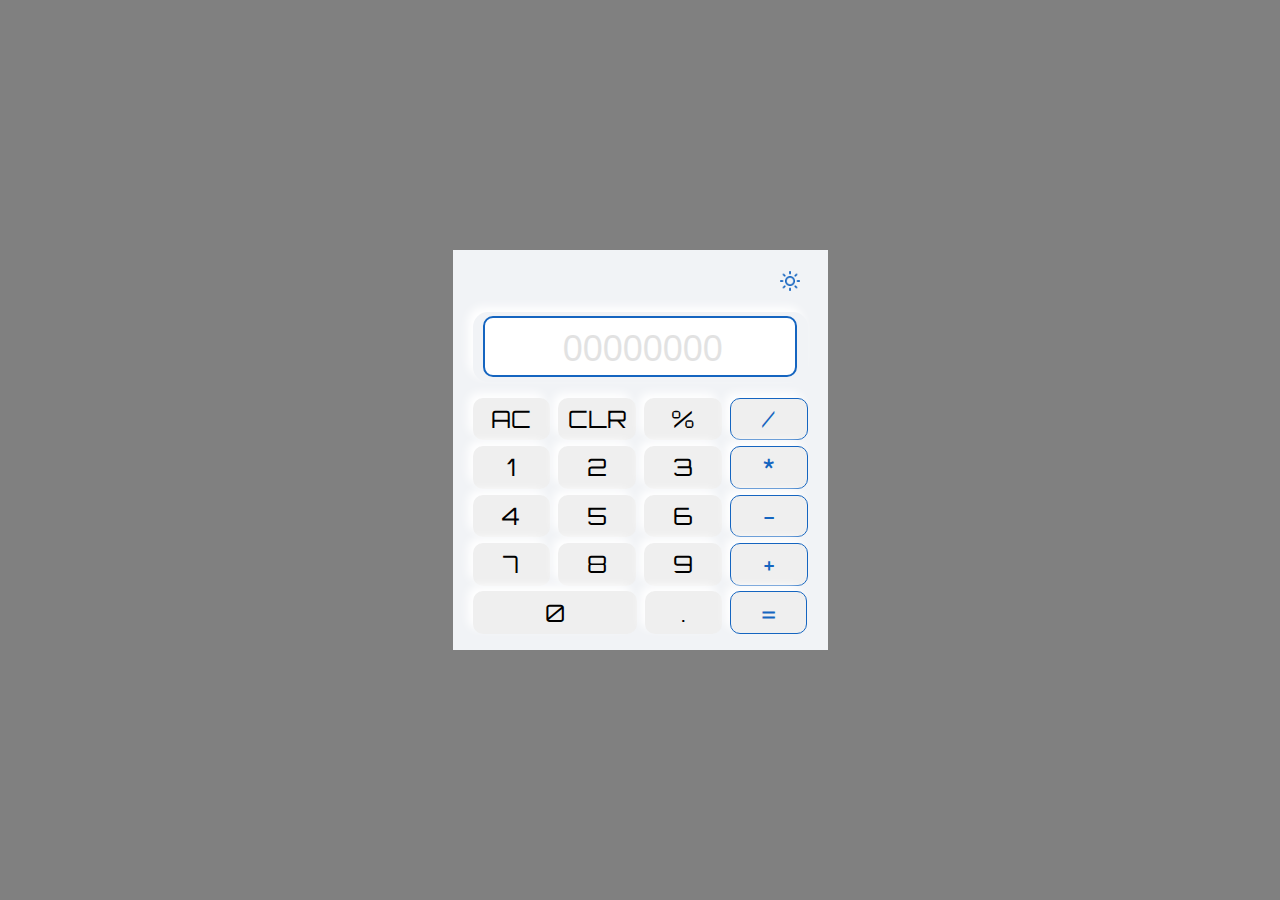
<file: index.html>
<!DOCTYPE html>
<html lang="en">
  <head>
    <meta charset="UTF-8" />
    <meta name="viewport" content="width=device-width, initial-scale=1.0" />
    <link rel="preconnect" href="https://fonts.googleapis.com" />
    <link rel="preconnect" href="https://fonts.gstatic.com" crossorigin />
    <link
      href="https://fonts.googleapis.com/css2?family=Orbitron:wght@400..900&display=swap"
      rel="stylesheet"
    />

    <title>Document</title>
    <link rel="stylesheet" href="./cal.css" />
  </head>
  <body>
    <div class="container">
      <div class="calculator">
        <div class="darker">
          <div class="darkerFlex">
            <img
              class="mode"
              width="20px"
              height="20px"
              src="./Group@2x.png"
              alt=""
            />
          </div>
        </div>
        <div class="display">
          <input class="display-value" type="text" placeholder="00000000" />
        </div>
        <div class="keyboard">
          <div class="button-contain">
            <button class="size ac">AC</button>
            <button class="size clr">CLR</button>
            <button class="size percentage">%</button>
            <button class="size border division">/</button>
          </div>
          <div class="button-contain">
            <button class="size one">1</button>
            <button class="size two">2</button>
            <button class="size three">3</button>
            <button class="size border multiplication">*</button>
          </div>
          <div class="button-contain">
            <button class="size four">4</button>
            <button class="size five">5</button>
            <button class="size six">6</button>
            <button class="size border subtraction">-</button>
          </div>
          <div class="button-contain">
            <button class="size seven">7</button>
            <button class="size eight">8</button>
            <button class="size nine">9</button>
            <button class="size border addition">+</button>
          </div>
          <div class="button-contain">
            <button class="zero">0</button>
            <button class="size point">.</button>
            <button class="size border equal">=</button>
          </div>
        </div>
      </div>
    </div>

    <script src="./cal.js"></script>
  </body>
</html>
</file>
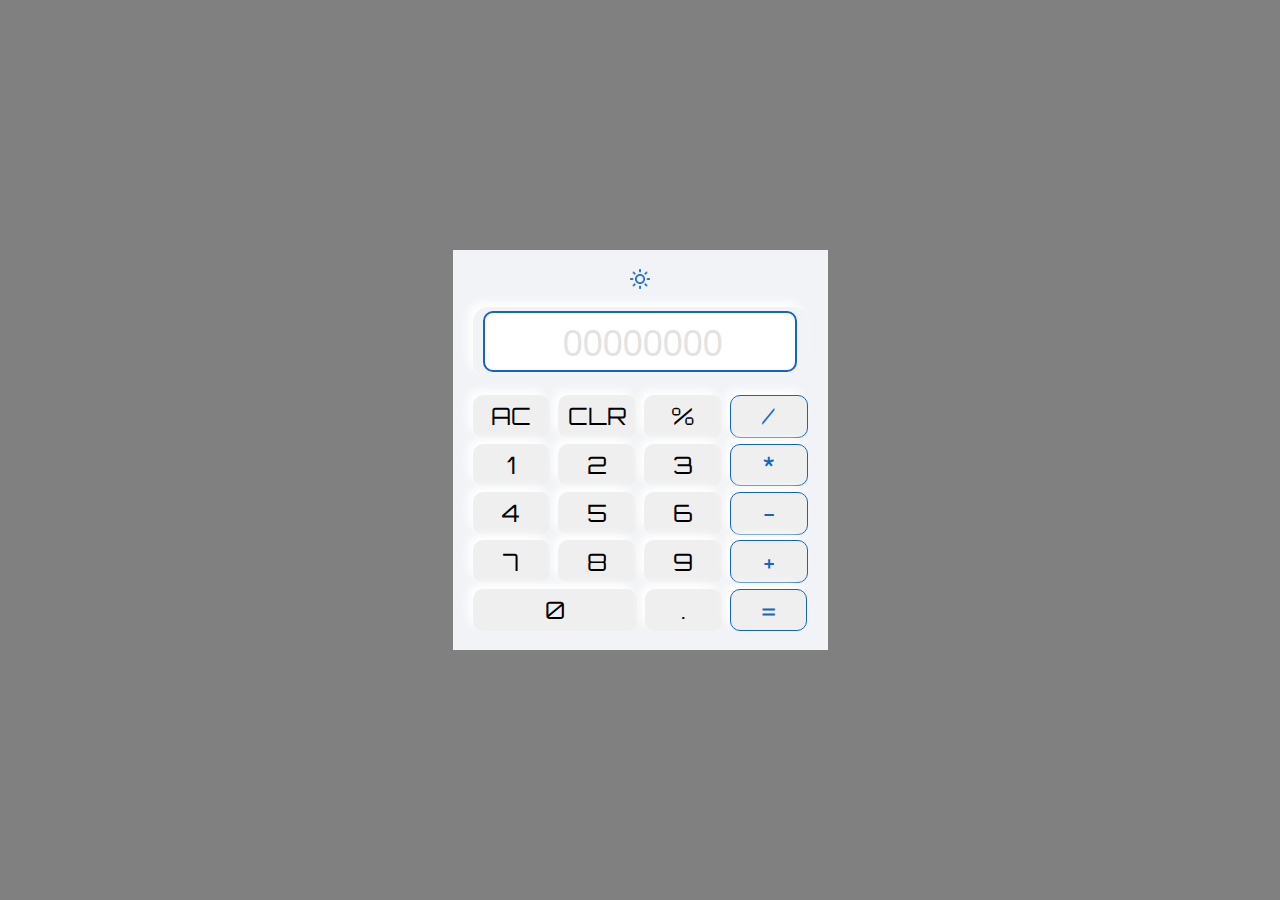
<file: cal.html>
<!DOCTYPE html>
<html lang="en">
  <head>
    <meta charset="UTF-8" />
    <meta name="viewport" content="width=device-width, initial-scale=1.0" />
    <link rel="preconnect" href="https://fonts.googleapis.com" />
    <link rel="preconnect" href="https://fonts.gstatic.com" crossorigin />
    <link
      href="https://fonts.googleapis.com/css2?family=Orbitron:wght@400..900&display=swap"
      rel="stylesheet"
    />

    <title>Document</title>
    <link rel="stylesheet" href="./cal.css" />
  </head>
  <body>
    <div class="container">
      <div class="calculator">
        <img
          class="mode"
          width="20px"
          height="20px"
          src="./Group@2x.png"
          alt=""
        />
        <div class="display">
          <input class="display-value" type="text" placeholder="00000000" />
        </div>
        <div class="keyboard">
          <div class="button-contain">
            <button class="size ac">AC</button>
            <button class="size clr">CLR</button>
            <button class="size percentage">%</button>
            <button class="size border division">/</button>
          </div>
          <div class="button-contain">
            <button class="size one">1</button>
            <button class="size two">2</button>
            <button class="size three">3</button>
            <button class="size border multiplication">*</button>
          </div>
          <div class="button-contain">
            <button class="size four">4</button>
            <button class="size five">5</button>
            <button class="size six">6</button>
            <button class="size border subtraction">-</button>
          </div>
          <div class="button-contain">
            <button class="size seven">7</button>
            <button class="size eight">8</button>
            <button class="size nine">9</button>
            <button class="size border addition">+</button>
          </div>
          <div class="button-contain">
            <button class="zero">0</button>
            <button class="size point">.</button>
            <button class="size border equal">=</button>
          </div>
        </div>
      </div>
    </div>

    <script src="./cal.js"></script>
  </body>
</html>
</file>
<file: cal.css>
* {
  padding: 0;
  margin: 0;
  box-sizing: border-box;
}

.container {
  width: 100%;
  height: 100vh;
  display: flex;
  justify-content: center;
  align-items: center;
  background-color: gray;
}

.calculator {
  width: 375px;
  height: 400px;
  background-color: #f1f3f6;
  display: flex;
  flex-direction: column;
  justify-content: space-evenly;
  align-items: center;
}

.calculator.active {
  width: 375px;
  height: 400px;
  background-color: black;
  display: flex;
  flex-direction: column;
  justify-content: space-evenly;
  align-items: center;
}

.display {
  width: 335px;
  height: 17.4%;
  box-shadow: 5px 5px 10px 0px #3754aa1a;

  box-shadow: -5px -5px 10px 0px #ffffff;
  border-radius: 15px;
  display: flex;
  justify-content: center;
  align-items: center;
}

.display-value {
  width: 93.5%;
  height: 87.94%;
  border: 2px solid #1565c0;
  border-radius: 10px;
  display: flex;
  align-items: center;
  justify-content: center;
  padding-right: 50px;
  text-align: right;
}

.keyboard {
  width: 335px;
  height: 59.1%;

  display: flex;
  flex-direction: column;
  justify-content: space-between;
  align-items: center;
}

.size {
  width: 23%;
  height: 100%;
  cursor: pointer;
  border-radius: 10px;
  font-family: "Orbitron", sans-serif;
  font-size: 24px;
  font-weight: 400;
  box-shadow: 5px 5px 10px 0px #3754aa1a;

  box-shadow: -5px -5px 10px 0px #ffffff;
  border: white;
}

.zero {
  width: 49%;
  height: 100%;
  cursor: pointer;
  border-radius: 10px;
  font-family: "Orbitron", sans-serif;
  font-size: 24px;
  font-weight: 400;
  box-shadow: 5px 5px 10px 0px #3754aa1a;

  box-shadow: -5px -5px 10px 0px #ffffff;
  border: white;
}

.button-contain {
  width: 100%;
  height: 18%;
  /* border: 1px solid red; */
  display: flex;
  justify-content: space-between;
  align-items: center;
}

.border {
  border: 1px solid #1565c0;
  color: #1565c0;
  font-family: "Orbitron", sans-serif;
  font-size: 24px;
  font-weight: 400;
  box-shadow: 5px 5px 10px 0px #3754aa1a;

  box-shadow: -5px -5px 10px 0px #ffffff;
}

input::placeholder {
  font-size: 36px;
  font-weight: 400;
  font-family: "Digital Numbers", sans-serif;
  opacity: 20%;
  text-align: center;
  position: absolute;
  bottom: 10%;
  left: 25%;
}

img {
}

/* ! */
.activeCalculator {
  width: 375px;
  height: 400px;
  background-color: black;
  display: flex;
  flex-direction: column;
  justify-content: space-evenly;
  align-items: center;
}

.darker {
  width: 30px;
  height: 30px;
  border-radius: 50%;
  position: relative;
  left: 40%;
  cursor: pointer;
  /* border: 1px solid red; */
}

.darkerFlex {
  width: 100%;
  height: 100%;
  border-radius: 50%;
  display: flex;
  align-items: center;
  justify-content: center;
}
</file>
